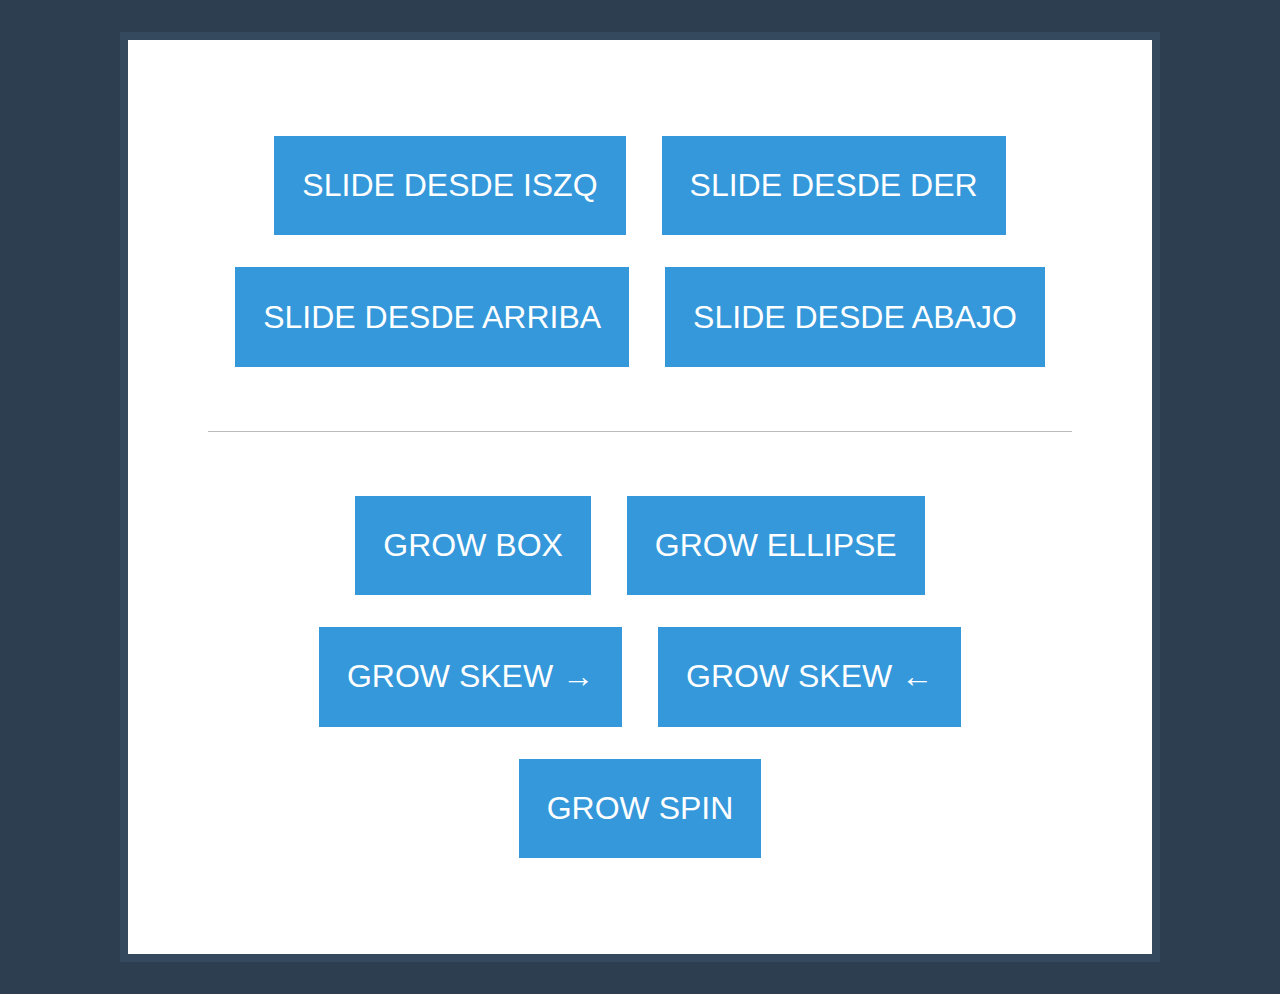
<file: index.html>
<!DOCTYPE html>
<html lang="es" >
   <head>
     <meta charset="UTF-8"/>
     <meta name="viewport"/>
           <content="width=device-wifth, initial-scale-1.0, maximum scale-1.0">
         <title>Responsive Design</title>
         <link rel="stylesheet" href="style.css"/>
        </head>
        <body>
      


          <div class="wrapper">
            <button class="slide_from_left">SLIDE DESDE ISZQ</button>
            <button class="slide_from_right">SLIDE DESDE DER</button>
            <button class="slide_from_top">SLIDE DESDE ARRIBA</button>
            <button class="slide_from_bottom">SLIDE DESDE ABAJO</button>
            <hr>
            <button class="grow_box">GROW BOX</button>
            <button class="grow_ellipse">GROW ELLIPSE</button>
            <button class="grow_skew_forward">GROW SKEW &rarr;</button>
            <button class="grow_skew_backward">GROW SKEW &larr;</button>
            <button class="grow_spin">GROW SPIN</button>
          </div>



         </body>
       </html>
</file>
<file: style.css>
* {
    box-sizing: border-box;
  }
  body {
    font-family: "Open Sans";
    line-height: 1.618em;
    background: #2c3e50;
  }
  .wrapper {
    max-width: 65rem;
    width: 100%;
    margin: 2rem auto;
    padding: 5rem;
    text-align: center;
    background: #fff;
    border: 0.5rem solid #34495e;
  }
  hr {
    border: 0;
    border-bottom: 0.0625rem solid #bbb;
    margin: 3rem 0;
  }
  button {
    font-size: 2em;
    background: #3498db;
    color: #fff;
    border: 0.25rem solid #3498db;
    padding: 0.85em 0.75em;
    margin: 1rem;
    position: relative;
    z-index: 1;
    overflow: hidden;
  }
  button:hover {
    color: #3498db;
  }
  button::after {
    content: "";
    background: #ecf0f1;
    position: absolute;
    z-index: -1;
    padding: 0.85em 0.75em;
    display: block;
  }
  button[class^="slide"]::after {
    transition: all 0.35s;
  }
  button[class^="slide"]:hover::after {
    left: 0;
    right: 0;
    top: 0;
    bottom: 0;
    transition: all 0.35s;
  }
  button.slide_from_left::after {
    top: 0;
    bottom: 0;
    left: -100%;
    right: 100%;
  }
  button.slide_from_right::after {
    top: 0;
    bottom: 0;
    left: 100%;
    right: -100%;
  }
  button.slide_from_top::after {
    left: 0;
    right: 0;
    top: -100%;
    bottom: 100%;
  }
  button.slide_from_bottom::after {
    left: 0;
    right: 0;
    top: 100%;
    bottom: -100%;
  }
  button[class^="grow"]::after {
    transition: all 0.3s ease;
  }
  button[class^="grow"]:hover::after {
    transition: all 0.3s ease-out;
  }
  button.grow_box::after {
    left: 0;
    right: 0;
    top: 0;
    bottom: 0;
    transform: scale(0, 0);
  }
  button.grow_box:hover::after {
    transform: scale(1, 1);
  }
  button.grow_ellipse::after {
    border-radius: 50%;
    left: -50%;
    right: -50%;
    top: -150%;
    bottom: -150%;
    line-height: 8.34em;
    transform: scale(0, 0);
  }
  button.grow_ellipse:hover::after {
    transform: scale(1, 1);
  }
  button.grow_skew_forward::after {
    left: -20%;
    right: -20%;
    top: 0;
    bottom: 0;
    transform: skewX(-45deg) scale(0, 1);
  }
  button.grow_skew_forward:hover::after {
    transform: skewX(-45deg) scale(1, 1);
  }
  button.grow_skew_backward::after {
    left: -20%;
    right: -20%;
    top: 0;
    bottom: 0;
    transform: skewX(45deg) scale(0, 1);
  }
  button.grow_skew_backward:hover::after {
    transform: skewX(45deg) scale(1, 1);
  }
  button.grow_spin::after {
    left: 0;
    right: 0;
    top: 0;
    bottom: 0;
    transform: scale(0, 0) rotate(-180deg);
  }
  button.grow_spin:hover::after {
    transform: scale(1, 1) rotate(0deg);
  }
</file>
